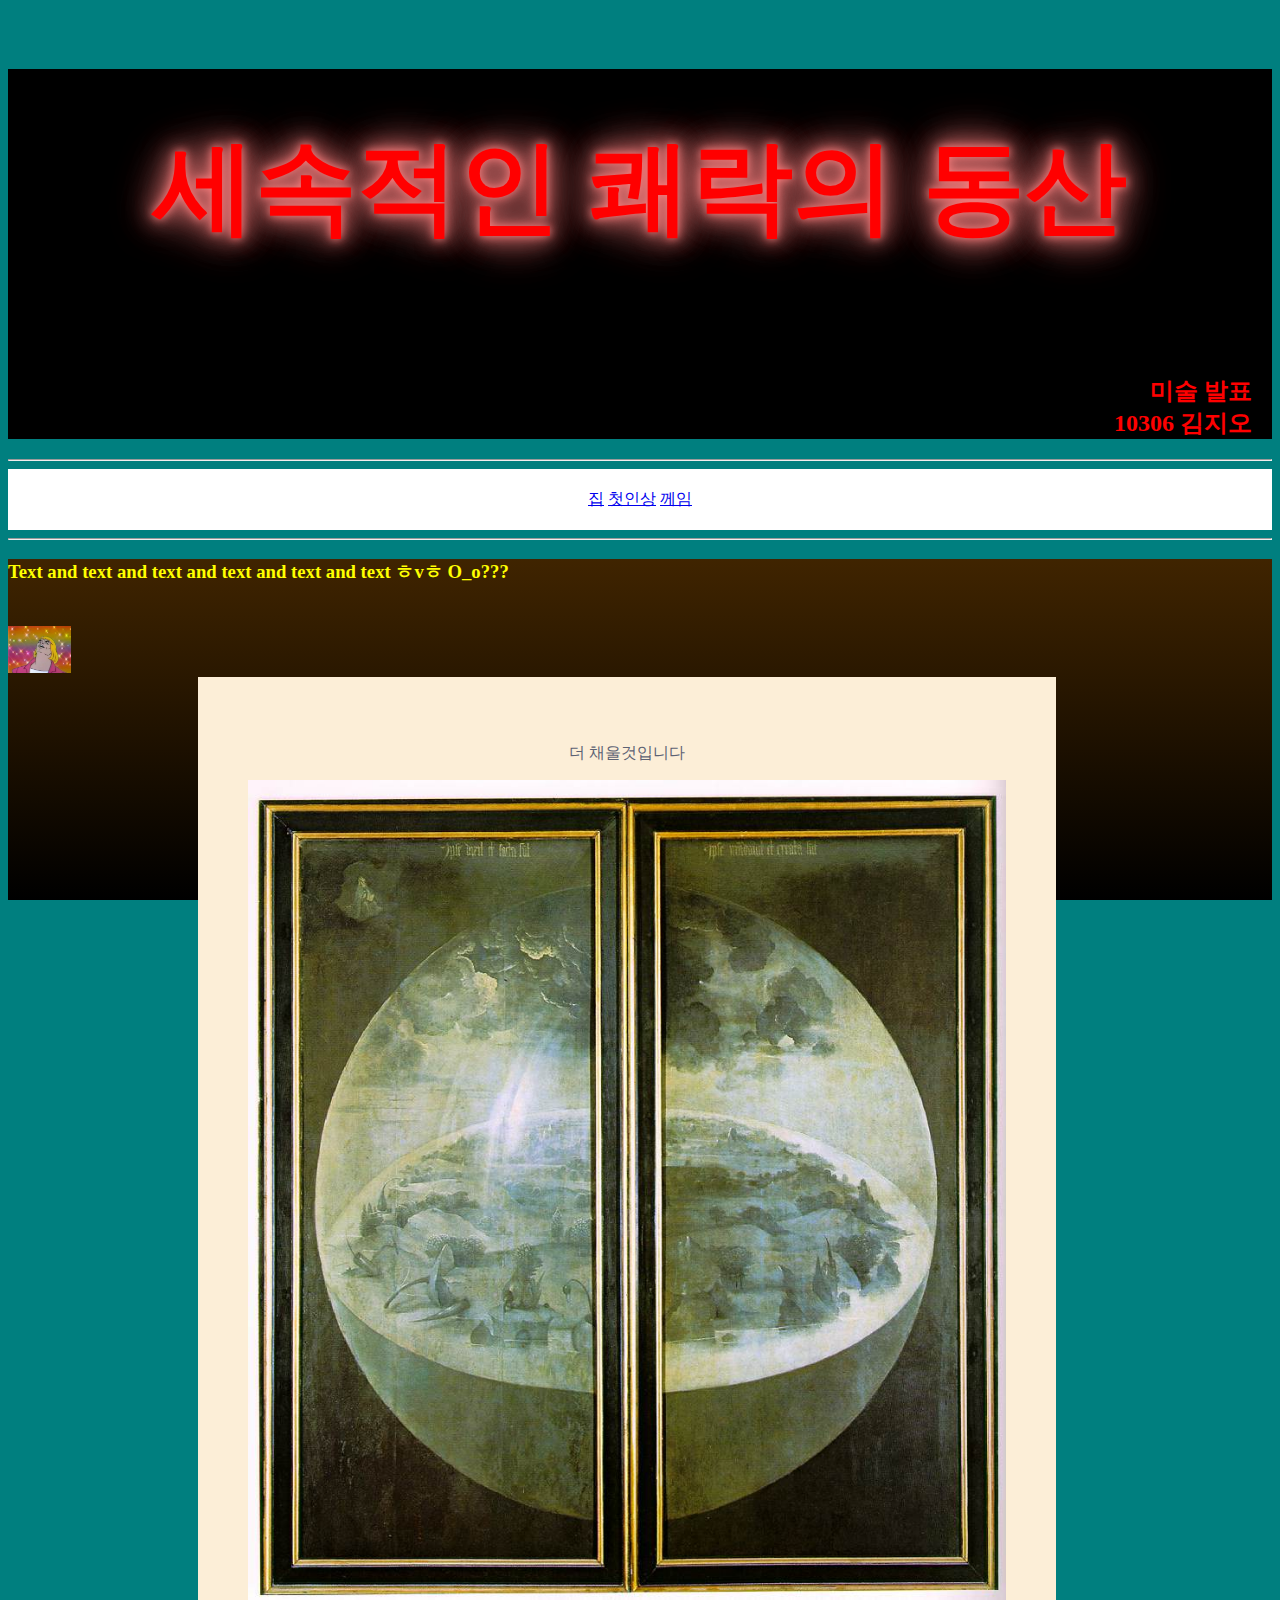
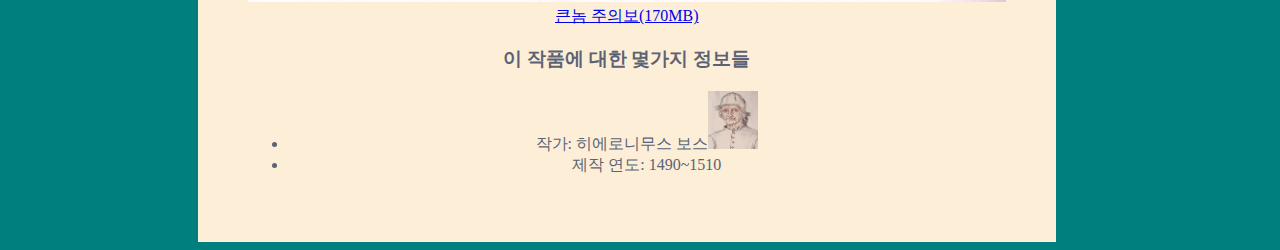
<file: index.html>
<!DOCTYPE html>
<html>
  <head>
    <title>10306</title>
    <link rel="stylesheet" href="style.css">
  </head>
  <body>
    <header>
      <h1>세속적인 쾌락의 동산</h1>
      <h2>미술 발표</br>10306 김지오</h2>
    </header>
    <hr>
    <nav>
      <a href="index.html">집</a>
      <a href="firstimpressions.html">첫인상</a>
      <a href="game.html">께임</a>
    </nav>
    <hr>
    <section>
      <h3>Text and text and text and text and text and text ㅎvㅎ O_o???<br><br></h3>
      <a href="https://www.youtube.com/watch?v=mBw3qzf4s18"><img src="/files/heman.jpg" alt="heman" class="arick"></a>
      <article>
        <p>더 채울것입니다</p>
        <a href="inside.html"><img src="/files/exterior.jpg" alt="exterior"></a>
        <a href="big-inside.html">큰놈 주의보(170MB)</a>
        <h3>이 작품에 대한 몇가지 정보들</h3>
        <ul>
          <li>작가: 히에로니무스 보스<img src="/files/bosch.jpg" alt="보스" class="sprite"></li>
          <li>제작 연도: 1490~1510</li>
        </ul>
      </article>
    </section>  
  </body>
</html>
</file>
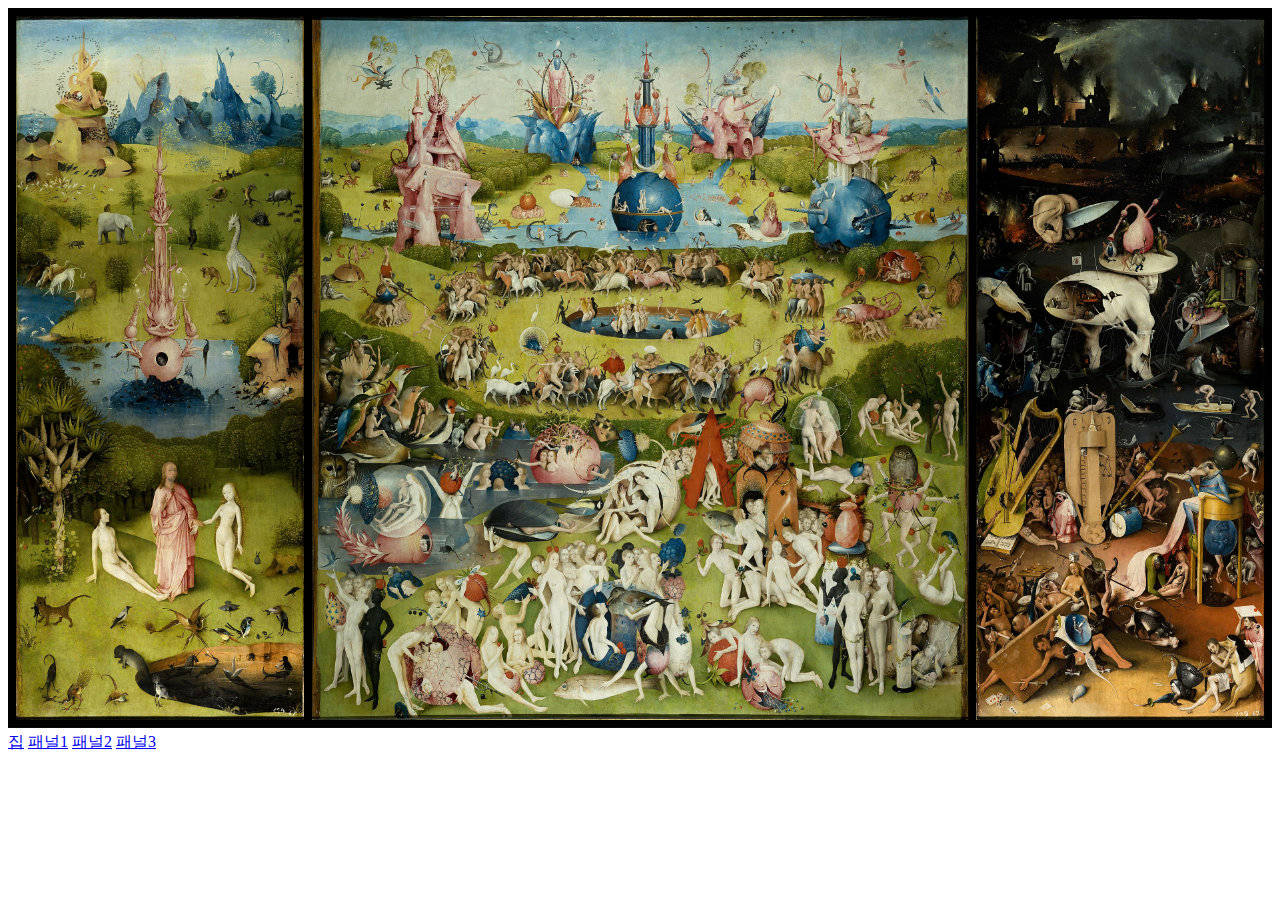
<file: inside.html>
<!DOCTYPE html>
<html>
  <head>
    <title>Inside</title>
  </head>
  <body>
    <img src="files/inside.jpg" style="width:100%;">
    <a href="index.html">집</a>
    <a href="inside1.html">패널1</a>
    <a href="inside2.html">패널2</a>
    <a href="inside3.html">패널3</a>
  </body>
</html>
</file>
<file: style.css>
body {
  color: #ffff00;
  background-color: #007f7f;
}
h1 {
  color: #ff0000;
  font-family: "GungsuhChe", "궁서체", sans-serif;
}
img {
  width: 100%;
}
header {
  background-color: #000000;
  color: #ff0000;
}
header h1 {
  text-shadow: 0 0 10px #ff8080, 0 0 20px #d66b6b, 0 0 30px #b85c5c, 0 0 40px #944a4a, 0 0 50px #6e3737, 0 0 60px #4a2525, 0 0 70px #291414;
  font-size: 8vw;
  text-align: center;
  padding: 50px;
}
header h2 {
  text-align: right;
  margin: 20px;
}
nav {
  padding: 20px;
  background-color: #ffffff;
  text-align: center;
}
section {
  background-image: linear-gradient(to bottom, #a85f00 , #000000);
  background-attachment: fixed;
}
article {
  background-color: #fceed7;
  color: #5c6274;
  margin-left: 15%;
  margin-right: 15%;
  width: 60%;
  padding: 50px;
  text-align: center;
}
article p {
    font-family: "GulimChe", "굴림체", sans-serif;
}
.arick {
  width: 5%;
  align: left;
  margin-left: 0%;
  animation-name: example;
  animation-duration: 2s;
  animation-iteration-count: infinite;
  animation-direction: alternate;
  animation-timing-function: linear;
}

.sprite {
  width: 50px;
}

@keyframes example {
  from {margin-left: 0%;}
  to {margin-left: 95%;}
}
</file>
